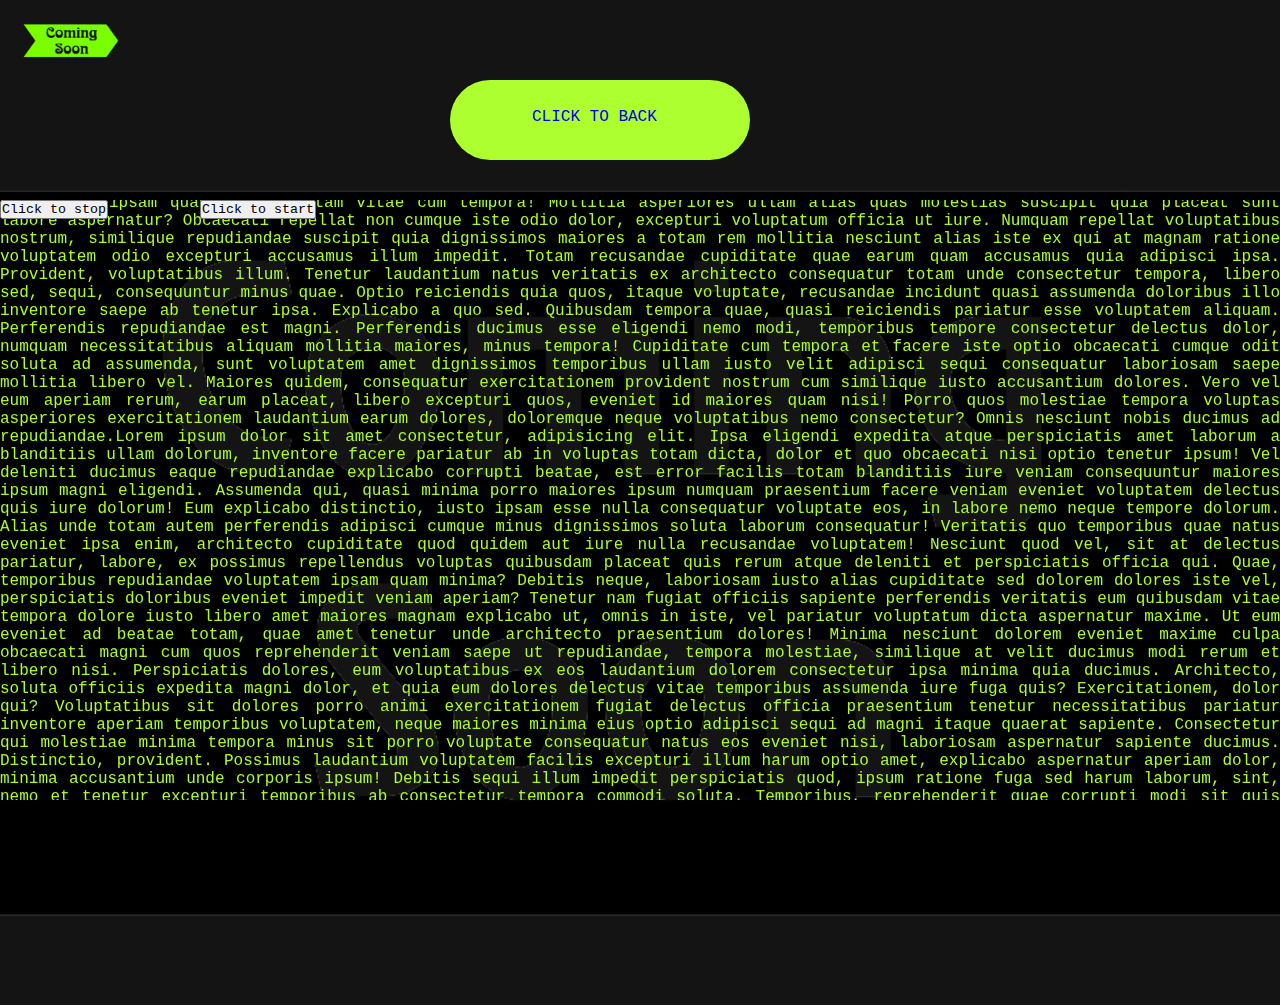
<file: default page.html>
<!DOCTYPE html>
<html lang="en">

<head>
    <meta charset="UTF-8">
    <meta http-equiv="X-UA-Compatible" content="IE=edge">
    <meta name="viewport" content="width=device-width, initial-scale=1.0">
    <title>You Tube Default Page</title>
</head>
<script>
    function stopmar(){
        document.getElementById("marquee_asdfkj").stop()
    }
    function startmar(){
        document.getElementById("marquee_asdfkj").start()
    }
</script>
<style>
    * {
        font-family: 'Courier New', Courier, monospace;
        margin: 0;
        padding: 0;
    }

    body {
        overflow: hidden;
        padding: 200px 0px;
        width: 1280px;
        /* padding: 100px; */
        background: rgb(20, 20, 20);
    }

    #marquee_asdfkj {

        margin: auto;
        text-align: justify;
        width: 100%;
        height: 600px;
        /* height: 100%; */
        color: greenyellow;
    }

    #btn_gotohome {

        align-self: center;
        text-align: center;
        cursor: pointer;
        border-radius: 50px;
        border: none;
        background: greenyellow;
        
        left: 450px;
        top: 80px;
        position: absolute;
        width: 300px;
        height: 80px;
    }
    #btn_gotohome:hover {
        box-shadow: 0 0 28px 18px greenyellow;
    }

    #textsdfhalj {
        text-transform: uppercase;
        background: transparent;
        text-decoration: none;
        text-decoration: none;
        left: 532px;
        top: 108px;
        position: absolute;
        /* margin: 12px 0 0 0; */
    }

    #coso_sdajk{
        width: 100px;
        position: absolute;
        top: 20px;
        left: 20px;
        animation: motion 8s ease-in-out infinite;
    }
    .sdafkj_sdfhkasd52 {
    
    position: absolute;
    width: 1979px;
    margin: -70px 0 0 -323px;
    }
    #coso_sdajk:hover{
        
        color: transparent;
        background: transparent;
        /* box-shadow: 0 0 28px 18px greenyellow; */
        /* border: 2px solid red; */
    }
    @keyframes motion {
      0% { 
           margin: 0px 0 0 -120px ;
           }

        100% {
            margin: 0px 0 0 120vw;
        }
    }
    #stop_marquree{
        cursor: pointer;
        position: absolute;
        z-index: 100;
    }
    #start_marquree{
        cursor: pointer;
        left: 200px;
        position: absolute;
        z-index: 100;
    }
    

    
</style>

<body>

    <main>
        <div class="asdfhjdjk">
            <button id="stop_marquree" onclick="stopmar()">Click to stop</button>
            <button id="start_marquree" onclick="startmar()">Click to start</button>
            <img src="./img/coming copy.png" alt="" class="sdafkj_sdfhkasd52">
            <div class="sdafh_fdsjk">
                <a href="index.html">
                    <img src="./img/comig soon png1.png" alt="" id="coso_sdajk" >
                </a>
            </div>
            <a id="btn_gotohome" href="index.html"><a href="index.html" id=textsdfhalj> click to back</a></a>
            <div class="asdjlsda_gjh">
                <a href="index.html">
                    <marquee behavior="alternate" direction="up" scrollamount="50" loop id="marquee_asdfkj"
                        onmouseover="stop()" onmouseout="start()">
                        Lorem ipsum dolor sit amet consectetur, adipisicing elit. Ipsa eligendi expedita atque
                        perspiciatis
                        amet laborum a blanditiis ullam dolorum, inventore facere pariatur ab in voluptas totam dicta,
                        dolor
                        et quo obcaecati nisi optio tenetur ipsum! Vel deleniti ducimus eaque repudiandae explicabo
                        corrupti
                        beatae, est error facilis totam blanditiis iure veniam consequuntur maiores ipsum magni
                        eligendi.
                        Assumenda qui, quasi minima porro maiores ipsum numquam praesentium facere veniam eveniet
                        voluptatem
                        delectus quis iure dolorum! Eum explicabo distinctio, iusto ipsam esse nulla consequatur
                        voluptate
                        eos, in labore nemo neque tempore dolorum. Alias unde totam autem perferendis adipisci cumque
                        minus
                        dignissimos soluta laborum consequatur! Veritatis quo temporibus quae natus eveniet ipsa enim,
                        architecto cupiditate quod quidem aut iure nulla recusandae voluptatem! Nesciunt quod vel, sit
                        at
                        delectus pariatur, labore, ex possimus repellendus voluptas quibusdam placeat quis rerum atque
                        deleniti et perspiciatis officia qui. Quae, temporibus repudiandae voluptatem ipsam quam minima?
                        Debitis neque, laboriosam iusto alias cupiditate sed dolorem dolores iste vel, perspiciatis
                        doloribus eveniet impedit veniam aperiam? Tenetur nam fugiat officiis sapiente perferendis
                        veritatis
                        eum quibusdam vitae tempora dolore iusto libero amet maiores magnam explicabo ut, omnis in iste,
                        vel
                        pariatur voluptatum dicta aspernatur maxime. Ut eum eveniet ad beatae totam, quae amet tenetur
                        unde
                        architecto praesentium dolores! Minima nesciunt dolorem eveniet maxime culpa obcaecati magni cum
                        quos reprehenderit veniam saepe ut repudiandae, tempora molestiae, similique at velit ducimus
                        modi
                        rerum et libero nisi. Perspiciatis dolores, eum voluptatibus ex eos laudantium dolorem
                        consectetur
                        ipsa minima quia ducimus. Architecto, soluta officiis expedita magni dolor, et quia eum dolores
                        delectus vitae temporibus assumenda iure fuga quis? Exercitationem, dolor qui? Voluptatibus sit
                        dolores porro animi exercitationem fugiat delectus officia praesentium tenetur necessitatibus
                        pariatur inventore aperiam temporibus voluptatem, neque maiores minima eius optio adipisci sequi
                        ad
                        magni itaque quaerat sapiente. Consectetur qui molestiae minima tempora minus sit porro
                        voluptate
                        consequatur natus eos eveniet nisi, laboriosam aspernatur sapiente ducimus. Distinctio,
                        provident.
                        Possimus laudantium voluptatem facilis excepturi illum harum optio amet, explicabo aspernatur
                        aperiam dolor, minima accusantium unde corporis ipsum! Debitis sequi illum impedit perspiciatis
                        quod, ipsum ratione fuga sed harum laborum, sint, nemo et tenetur excepturi temporibus ab
                        consectetur tempora commodi soluta. Temporibus, reprehenderit quae corrupti modi sit quis maxime
                        qui, ipsa porro cum totam possimus, earum amet aspernatur quisquam minima. Alias minus
                        exercitationem modi ab dolore quia? Animi ad doloremque ipsam quas ab rem totam vitae cum
                        tempora!
                        Mollitia asperiores ullam alias quas molestias suscipit quia placeat sunt labore aspernatur?
                        Obcaecati repellat non cumque iste odio dolor, excepturi voluptatum officia ut iure. Numquam
                        repellat voluptatibus nostrum, similique repudiandae suscipit quia dignissimos maiores a totam
                        rem
                        mollitia nesciunt alias iste ex qui at magnam ratione voluptatem odio excepturi accusamus illum
                        impedit. Totam recusandae cupiditate quae earum quam accusamus quia adipisci ipsa. Provident,
                        voluptatibus illum. Tenetur laudantium natus veritatis ex architecto consequatur totam unde
                        consectetur tempora, libero sed, sequi, consequuntur minus quae. Optio reiciendis quia quos,
                        itaque
                        voluptate, recusandae incidunt quasi assumenda doloribus illo inventore saepe ab tenetur ipsa.
                        Explicabo a quo sed. Quibusdam tempora quae, quasi reiciendis pariatur esse voluptatem aliquam.
                        Perferendis repudiandae est magni. Perferendis ducimus esse eligendi nemo modi, temporibus
                        tempore
                        consectetur delectus dolor, numquam necessitatibus aliquam mollitia maiores, minus tempora!
                        Cupiditate cum tempora et facere iste optio obcaecati cumque odit soluta ad assumenda, sunt
                        voluptatem amet dignissimos temporibus ullam iusto velit adipisci sequi consequatur laboriosam
                        saepe
                        mollitia libero vel. Maiores quidem, consequatur exercitationem provident nostrum cum similique
                        iusto accusantium dolores. Vero vel eum aperiam rerum, earum placeat, libero excepturi quos,
                        eveniet
                        id maiores quam nisi! Porro quos molestiae tempora voluptas asperiores exercitationem laudantium
                        earum dolores, doloremque neque voluptatibus nemo consectetur? Omnis nesciunt nobis ducimus ad
                        repudiandae.Lorem ipsum dolor sit amet consectetur, adipisicing elit. Ipsa eligendi expedita
                        atque perspiciatis
                        amet laborum a blanditiis ullam dolorum, inventore facere pariatur ab in voluptas totam dicta,
                        dolor
                        et quo obcaecati nisi optio tenetur ipsum! Vel deleniti ducimus eaque repudiandae explicabo
                        corrupti
                        beatae, est error facilis totam blanditiis iure veniam consequuntur maiores ipsum magni
                        eligendi.
                        Assumenda qui, quasi minima porro maiores ipsum numquam praesentium facere veniam eveniet
                        voluptatem
                        delectus quis iure dolorum! Eum explicabo distinctio, iusto ipsam esse nulla consequatur
                        voluptate
                        eos, in labore nemo neque tempore dolorum. Alias unde totam autem perferendis adipisci cumque
                        minus
                        dignissimos soluta laborum consequatur! Veritatis quo temporibus quae natus eveniet ipsa enim,
                        architecto cupiditate quod quidem aut iure nulla recusandae voluptatem! Nesciunt quod vel, sit
                        at
                        delectus pariatur, labore, ex possimus repellendus voluptas quibusdam placeat quis rerum atque
                        deleniti et perspiciatis officia qui. Quae, temporibus repudiandae voluptatem ipsam quam minima?
                        Debitis neque, laboriosam iusto alias cupiditate sed dolorem dolores iste vel, perspiciatis
                        doloribus eveniet impedit veniam aperiam? Tenetur nam fugiat officiis sapiente perferendis
                        veritatis
                        eum quibusdam vitae tempora dolore iusto libero amet maiores magnam explicabo ut, omnis in iste,
                        vel
                        pariatur voluptatum dicta aspernatur maxime. Ut eum eveniet ad beatae totam, quae amet tenetur
                        unde
                        architecto praesentium dolores! Minima nesciunt dolorem eveniet maxime culpa obcaecati magni cum
                        quos reprehenderit veniam saepe ut repudiandae, tempora molestiae, similique at velit ducimus
                        modi
                        rerum et libero nisi. Perspiciatis dolores, eum voluptatibus ex eos laudantium dolorem
                        consectetur
                        ipsa minima quia ducimus. Architecto, soluta officiis expedita magni dolor, et quia eum dolores
                        delectus vitae temporibus assumenda iure fuga quis? Exercitationem, dolor qui? Voluptatibus sit
                        dolores porro animi exercitationem fugiat delectus officia praesentium tenetur necessitatibus
                        pariatur inventore aperiam temporibus voluptatem, neque maiores minima eius optio adipisci sequi
                        ad
                        magni itaque quaerat sapiente. Consectetur qui molestiae minima tempora minus sit porro
                        voluptate
                        consequatur natus eos eveniet nisi, laboriosam aspernatur sapiente ducimus. Distinctio,
                        provident.
                        Possimus laudantium voluptatem facilis excepturi illum harum optio amet, explicabo aspernatur
                        aperiam dolor, minima accusantium unde corporis ipsum! Debitis sequi illum impedit perspiciatis
                        quod, ipsum ratione fuga sed harum laborum, sint, nemo et tenetur excepturi temporibus ab
                        consectetur tempora commodi soluta. Temporibus, reprehenderit quae corrupti modi sit quis maxime
                        qui, ipsa porro cum totam possimus, earum amet aspernatur quisquam minima. Alias minus
                        exercitationem modi ab dolore quia? Animi ad doloremque ipsam quas ab rem totam vitae cum
                        tempora!
                        Mollitia asperiores ullam alias quas molestias suscipit quia placeat sunt labore aspernatur?
                        Obcaecati repellat non cumque iste odio dolor, excepturi voluptatum officia ut iure. Numquam
                        repellat voluptatibus nostrum, similique repudiandae suscipit quia dignissimos maiores a totam
                        rem
                        mollitia nesciunt alias iste ex qui at magnam ratione voluptatem odio excepturi accusamus illum
                        impedit. Totam recusandae cupiditate quae earum quam accusamus quia adipisci ipsa. Provident,
                        voluptatibus illum. Tenetur laudantium natus veritatis ex architecto consequatur totam unde
                        consectetur tempora, libero sed, sequi, consequuntur minus quae. Optio reiciendis quia quos,
                        itaque
                        voluptate, recusandae incidunt quasi assumenda doloribus illo inventore saepe ab tenetur ipsa.
                        Explicabo a quo sed. Quibusdam tempora quae, quasi reiciendis pariatur esse voluptatem aliquam.
                        Perferendis repudiandae est magni. Perferendis ducimus esse eligendi nemo modi, temporibus
                        tempore
                        consectetur delectus dolor, numquam necessitatibus aliquam mollitia maiores, minus tempora!
                        Cupiditate cum tempora et facere iste optio obcaecati cumque odit soluta ad assumenda, sunt
                        voluptatem amet dignissimos temporibus ullam iusto velit adipisci sequi consequatur laboriosam
                        saepe
                        mollitia libero vel. Maiores quidem, consequatur exercitationem provident nostrum cum similique
                        iusto accusantium dolores. Vero vel eum aperiam rerum, earum placeat, libero excepturi quos,
                        eveniet
                        id maiores quam nisi! Porro quos molestiae tempora voluptas asperiores exercitationem laudantium
                        earum dolores, doloremque neque voluptatibus nemo consectetur? Omnis nesciunt nobis ducimus ad
                        repudiandae.
                        Lorem ipsum dolor sit amet consectetur, adipisicing elit. Ipsa eligendi expedita atque
                        perspiciatis
                        amet laborum a blanditiis ullam dolorum, inventore facere pariatur ab in voluptas totam dicta,
                        dolor
                        et quo obcaecati nisi optio tenetur ipsum! Vel deleniti ducimus eaque repudiandae explicabo
                        corrupti
                        beatae, est error facilis totam blanditiis iure veniam consequuntur maiores ipsum magni
                        eligendi.
                        Assumenda qui, quasi minima porro maiores ipsum numquam praesentium facere veniam eveniet
                        voluptatem
                        delectus quis iure dolorum! Eum explicabo distinctio, iusto ipsam esse nulla consequatur
                        voluptate
                        eos, in labore nemo neque tempore dolorum. Alias unde totam autem perferendis adipisci cumque
                        minus
                        dignissimos soluta laborum consequatur! Veritatis quo temporibus quae natus eveniet ipsa enim,
                        architecto cupiditate quod quidem aut iure nulla recusandae voluptatem! Nesciunt quod vel, sit
                        at
                        delectus pariatur, labore, ex possimus repellendus voluptas quibusdam placeat quis rerum atque
                        deleniti et perspiciatis officia qui. Quae, temporibus repudiandae voluptatem ipsam quam minima?
                        Debitis neque, laboriosam iusto alias cupiditate sed dolorem dolores iste vel, perspiciatis
                        doloribus eveniet impedit veniam aperiam? Tenetur nam fugiat officiis sapiente perferendis
                        veritatis
                        eum quibusdam vitae tempora dolore iusto libero amet maiores magnam explicabo ut, omnis in iste,
                        vel
                        pariatur voluptatum dicta aspernatur maxime. Ut eum eveniet ad beatae totam, quae amet tenetur
                        unde
                        architecto praesentium dolores! Minima nesciunt dolorem eveniet maxime culpa obcaecati magni cum
                        quos reprehenderit veniam saepe ut repudiandae, tempora molestiae, similique at velit ducimus
                        modi
                        rerum et libero nisi. Perspiciatis dolores, eum voluptatibus ex eos laudantium dolorem
                        consectetur
                        ipsa minima quia ducimus. Architecto, soluta officiis expedita magni dolor, et quia eum dolores
                        delectus vitae temporibus assumenda iure fuga quis? Exercitationem, dolor qui? Voluptatibus sit
                        dolores porro animi exercitationem fugiat delectus officia praesentium tenetur necessitatibus
                        pariatur inventore aperiam temporibus voluptatem, neque maiores minima eius optio adipisci sequi
                        ad
                        magni itaque quaerat sapiente. Consectetur qui molestiae minima tempora minus sit porro
                        voluptate
                        consequatur natus eos eveniet nisi, laboriosam aspernatur sapiente ducimus. Distinctio,
                        provident.
                        Possimus laudantium voluptatem facilis excepturi illum harum optio amet, explicabo aspernatur
                        aperiam dolor, minima accusantium unde corporis ipsum! Debitis sequi illum impedit perspiciatis
                        quod, ipsum ratione fuga sed harum laborum, sint, nemo et tenetur excepturi temporibus ab
                        consectetur tempora commodi soluta. Temporibus, reprehenderit quae corrupti modi sit quis maxime
                        qui, ipsa porro cum totam possimus, earum amet aspernatur quisquam minima. Alias minus
                        exercitationem modi ab dolore quia? Animi ad doloremque ipsam quas ab rem totam vitae cum
                        tempora!
                        Mollitia asperiores ullam alias quas molestias suscipit quia placeat sunt labore aspernatur?
                        Obcaecati repellat non cumque iste odio dolor, excepturi voluptatum officia ut iure. Numquam
                        repellat voluptatibus nostrum, similique repudiandae suscipit quia dignissimos maiores a totam
                        rem
                        mollitia nesciunt alias iste ex qui at magnam ratione voluptatem odio excepturi accusamus illum
                        impedit. Totam recusandae cupiditate quae earum quam accusamus quia adipisci ipsa. Provident,
                        voluptatibus illum. Tenetur laudantium natus veritatis ex architecto consequatur totam unde
                        consectetur tempora, libero sed, sequi, consequuntur minus quae. Optio reiciendis quia quos,
                        itaque
                        voluptate, recusandae incidunt quasi assumenda doloribus illo inventore saepe ab tenetur ipsa.
                        Explicabo a quo sed. Quibusdam tempora quae, quasi reiciendis pariatur esse voluptatem aliquam.
                        Perferendis repudiandae est magni. Perferendis ducimus esse eligendi nemo modi, temporibus
                        tempore
                        consectetur delectus dolor, numquam necessitatibus aliquam mollitia maiores, minus tempora!
                        Cupiditate cum tempora et facere iste optio obcaecati cumque odit soluta ad assumenda, sunt
                        voluptatem amet dignissimos temporibus ullam iusto velit adipisci sequi consequatur laboriosam
                        saepe
                        mollitia libero vel. Maiores quidem, consequatur exercitationem provident nostrum cum similique
                        iusto accusantium dolores. Vero vel eum aperiam rerum, earum placeat, libero excepturi quos,
                        eveniet
                        id maiores quam nisi! Porro quos molestiae tempora voluptas asperiores exercitationem laudantium
                        earum dolores, doloremque neque voluptatibus nemo consectetur? Omnis nesciunt nobis ducimus ad
                        repudiandae.
                        Lorem ipsum dolor sit amet consectetur, adipisicing elit. Ipsa eligendi expedita atque
                        perspiciatis
                        amet laborum a blanditiis ullam dolorum, inventore facere pariatur ab in voluptas totam dicta,
                        dolor
                        et quo obcaecati nisi optio tenetur ipsum! Vel deleniti ducimus eaque repudiandae explicabo
                        corrupti
                        beatae, est error facilis totam blanditiis iure veniam consequuntur maiores ipsum magni
                        eligendi.
                        Assumenda qui, quasi minima porro maiores ipsum numquam praesentium facere veniam eveniet
                        voluptatem
                        delectus quis iure dolorum! Eum explicabo distinctio, iusto ipsam esse nulla consequatur
                        voluptate
                        eos, in labore nemo neque tempore dolorum. Alias unde totam autem perferendis adipisci cumque
                        minus
                        dignissimos soluta laborum consequatur! Veritatis quo temporibus quae natus eveniet ipsa enim,
                        architecto cupiditate quod quidem aut iure nulla recusandae voluptatem! Nesciunt quod vel, sit
                        at
                        delectus pariatur, labore, ex possimus repellendus voluptas quibusdam placeat quis rerum atque
                        deleniti et perspiciatis officia qui. Quae, temporibus repudiandae voluptatem ipsam quam minima?
                        Debitis neque, laboriosam iusto alias cupiditate sed dolorem dolores iste vel, perspiciatis
                        doloribus eveniet impedit veniam aperiam? Tenetur nam fugiat officiis sapiente perferendis
                        veritatis
                        eum quibusdam vitae tempora dolore iusto libero amet maiores magnam explicabo ut, omnis in iste,
                        vel
                        pariatur voluptatum dicta aspernatur maxime. Ut eum eveniet ad beatae totam, quae amet tenetur
                        unde
                        architecto praesentium dolores! Minima nesciunt dolorem eveniet maxime culpa obcaecati magni cum
                        quos reprehenderit veniam saepe ut repudiandae, tempora molestiae, similique at velit ducimus
                        modi
                        rerum et libero nisi. Perspiciatis dolores, eum voluptatibus ex eos laudantium dolorem
                        consectetur
                        ipsa minima quia ducimus. Architecto, soluta officiis expedita magni dolor, et quia eum dolores
                        delectus vitae temporibus assumenda iure fuga quis? Exercitationem, dolor qui? Voluptatibus sit
                        dolores porro animi exercitationem fugiat delectus officia praesentium tenetur necessitatibus
                        pariatur inventore aperiam temporibus voluptatem, neque maiores minima eius optio adipisci sequi
                        ad
                        magni itaque quaerat sapiente. Consectetur qui molestiae minima tempora minus sit porro
                        voluptate
                        consequatur natus eos eveniet nisi, laboriosam aspernatur sapiente ducimus. Distinctio,
                        provident.
                        Possimus laudantium voluptatem facilis excepturi illum harum optio amet, explicabo aspernatur
                        aperiam dolor, minima accusantium unde corporis ipsum! Debitis sequi illum impedit perspiciatis
                        quod, ipsum ratione fuga sed harum laborum, sint, nemo et tenetur excepturi temporibus ab
                        consectetur tempora commodi soluta. Temporibus, reprehenderit quae corrupti modi sit quis maxime
                        qui, ipsa porro cum totam possimus, earum amet aspernatur quisquam minima. Alias minus
                        exercitationem modi ab dolore quia? Animi ad doloremque ipsam quas ab rem totam vitae cum
                        tempora!
                        Mollitia asperiores ullam alias quas molestias suscipit quia placeat sunt labore aspernatur?
                        Obcaecati repellat non cumque iste odio dolor, excepturi voluptatum officia ut iure. Numquam
                        repellat voluptatibus nostrum, similique repudiandae suscipit quia dignissimos maiores a totam
                        rem
                        mollitia nesciunt alias iste ex qui at magnam ratione voluptatem odio excepturi accusamus illum
                        impedit. Totam recusandae cupiditate quae earum quam accusamus quia adipisci ipsa. Provident,
                        voluptatibus illum. Tenetur laudantium natus veritatis ex architecto consequatur totam unde
                        consectetur tempora, libero sed, sequi, consequuntur minus quae. Optio reiciendis quia quos,
                        itaque
                        voluptate, recusandae incidunt quasi assumenda doloribus illo inventore saepe ab tenetur ipsa.
                        Explicabo a quo sed. Quibusdam tempora quae, quasi reiciendis pariatur esse voluptatem aliquam.
                        Perferendis repudiandae est magni. Perferendis ducimus esse eligendi nemo modi, temporibus
                        tempore
                        consectetur delectus dolor, numquam necessitatibus aliquam mollitia maiores, minus tempora!
                        Cupiditate cum tempora et facere iste optio obcaecati cumque odit soluta ad assumenda, sunt
                        voluptatem amet dignissimos temporibus ullam iusto velit adipisci sequi consequatur laboriosam
                        saepe
                        mollitia libero vel. Maiores quidem, consequatur exercitationem provident nostrum cum similique
                        iusto accusantium dolores. Vero vel eum aperiam rerum, earum placeat, libero excepturi quos,
                        eveniet
                        id maiores quam nisi! Porro quos molestiae tempora voluptas asperiores exercitationem laudantium
                        earum dolores, doloremque neque voluptatibus nemo consectetur? Omnis nesciunt nobis ducimus ad
                        repudiandae.
                        Lorem ipsum dolor sit amet consectetur, adipisicing elit. Ipsa eligendi expedita atque
                        perspiciatis
                        amet laborum a blanditiis ullam dolorum, inventore facere pariatur ab in voluptas totam dicta,
                        dolor
                        et quo obcaecati nisi optio tenetur ipsum! Vel deleniti ducimus eaque repudiandae explicabo
                        corrupti
                        beatae, est error facilis totam blanditiis iure veniam consequuntur maiores ipsum magni
                        eligendi.
                        Assumenda qui, quasi minima porro maiores ipsum numquam praesentium facere veniam eveniet
                        voluptatem
                        delectus quis iure dolorum! Eum explicabo distinctio, iusto ipsam esse nulla consequatur
                        voluptate
                        eos, in labore nemo neque tempore dolorum. Alias unde totam autem perferendis adipisci cumque
                        minus
                        dignissimos soluta laborum consequatur! Veritatis quo temporibus quae natus eveniet ipsa enim,
                        architecto cupiditate quod quidem aut iure nulla recusandae voluptatem! Nesciunt quod vel, sit
                        at
                        delectus pariatur, labore, ex possimus repellendus voluptas quibusdam placeat quis rerum atque
                        deleniti et perspiciatis officia qui. Quae, temporibus repudiandae voluptatem ipsam quam minima?
                        Debitis neque, laboriosam iusto alias cupiditate sed dolorem dolores iste vel, perspiciatis
                        doloribus eveniet impedit veniam aperiam? Tenetur nam fugiat officiis sapiente perferendis
                        veritatis
                        eum quibusdam vitae tempora dolore iusto libero amet maiores magnam explicabo ut, omnis in iste,
                        vel
                        pariatur voluptatum dicta aspernatur maxime. Ut eum eveniet ad beatae totam, quae amet tenetur
                        unde
                        architecto praesentium dolores! Minima nesciunt dolorem eveniet maxime culpa obcaecati magni cum
                        quos reprehenderit veniam saepe ut repudiandae, tempora molestiae, similique at velit ducimus
                        modi
                        rerum et libero nisi. Perspiciatis dolores, eum voluptatibus ex eos laudantium dolorem
                        consectetur
                        ipsa minima quia ducimus. Architecto, soluta officiis expedita magni dolor, et quia eum dolores
                        delectus vitae temporibus assumenda iure fuga quis? Exercitationem, dolor qui? Voluptatibus sit
                        dolores porro animi exercitationem fugiat delectus officia praesentium tenetur necessitatibus
                        pariatur inventore aperiam temporibus voluptatem, neque maiores minima eius optio adipisci sequi
                        ad
                        magni itaque quaerat sapiente. Consectetur qui molestiae minima tempora minus sit porro
                        voluptate
                        consequatur natus eos eveniet nisi, laboriosam aspernatur sapiente ducimus. Distinctio,
                        provident.
                        Possimus laudantium voluptatem facilis excepturi illum harum optio amet, explicabo aspernatur
                        aperiam dolor, minima accusantium unde corporis ipsum! Debitis sequi illum impedit perspiciatis
                        quod, ipsum ratione fuga sed harum laborum, sint, nemo et tenetur excepturi temporibus ab
                        consectetur tempora commodi soluta. Temporibus, reprehenderit quae corrupti modi sit quis maxime
                        qui, ipsa porro cum totam possimus, earum amet aspernatur quisquam minima. Alias minus
                        exercitationem modi ab dolore quia? Animi ad doloremque ipsam quas ab rem totam vitae cum
                        tempora!
                        Mollitia asperiores ullam alias quas molestias suscipit quia placeat sunt labore aspernatur?
                        Obcaecati repellat non cumque iste odio dolor, excepturi voluptatum officia ut iure. Numquam
                        repellat voluptatibus nostrum, similique repudiandae suscipit quia dignissimos maiores a totam
                        rem
                        mollitia nesciunt alias iste ex qui at magnam ratione voluptatem odio excepturi accusamus illum
                        impedit. Totam recusandae cupiditate quae earum quam accusamus quia adipisci ipsa. Provident,
                        voluptatibus illum. Tenetur laudantium natus veritatis ex architecto consequatur totam unde
                        consectetur tempora, libero sed, sequi, consequuntur minus quae. Optio reiciendis quia quos,
                        itaque
                        voluptate, recusandae incidunt quasi assumenda doloribus illo inventore saepe ab tenetur ipsa.
                        Explicabo a quo sed. Quibusdam tempora quae, quasi reiciendis pariatur esse voluptatem aliquam.
                        Perferendis repudiandae est magni. Perferendis ducimus esse eligendi nemo modi, temporibus
                        tempore
                        consectetur delectus dolor, numquam necessitatibus aliquam mollitia maiores, minus tempora!
                        Cupiditate cum tempora et facere iste optio obcaecati cumque odit soluta ad assumenda, sunt
                        voluptatem amet dignissimos temporibus ullam iusto velit adipisci sequi consequatur laboriosam
                        saepe
                        mollitia libero vel. Maiores quidem, consequatur exercitationem provident nostrum cum similique
                        iusto accusantium dolores. Vero vel eum aperiam rerum, earum placeat, libero excepturi quos,
                        eveniet
                        id maiores quam nisi! Porro quos molestiae tempora voluptas asperiores exercitationem laudantium
                        earum dolores, doloremque neque voluptatibus nemo consectetur? Omnis nesciunt nobis ducimus ad
                        repudiandae.
                    </marquee>
                </a>
            </div>
        </div>
    </main>

</body>

</html>
</file>
